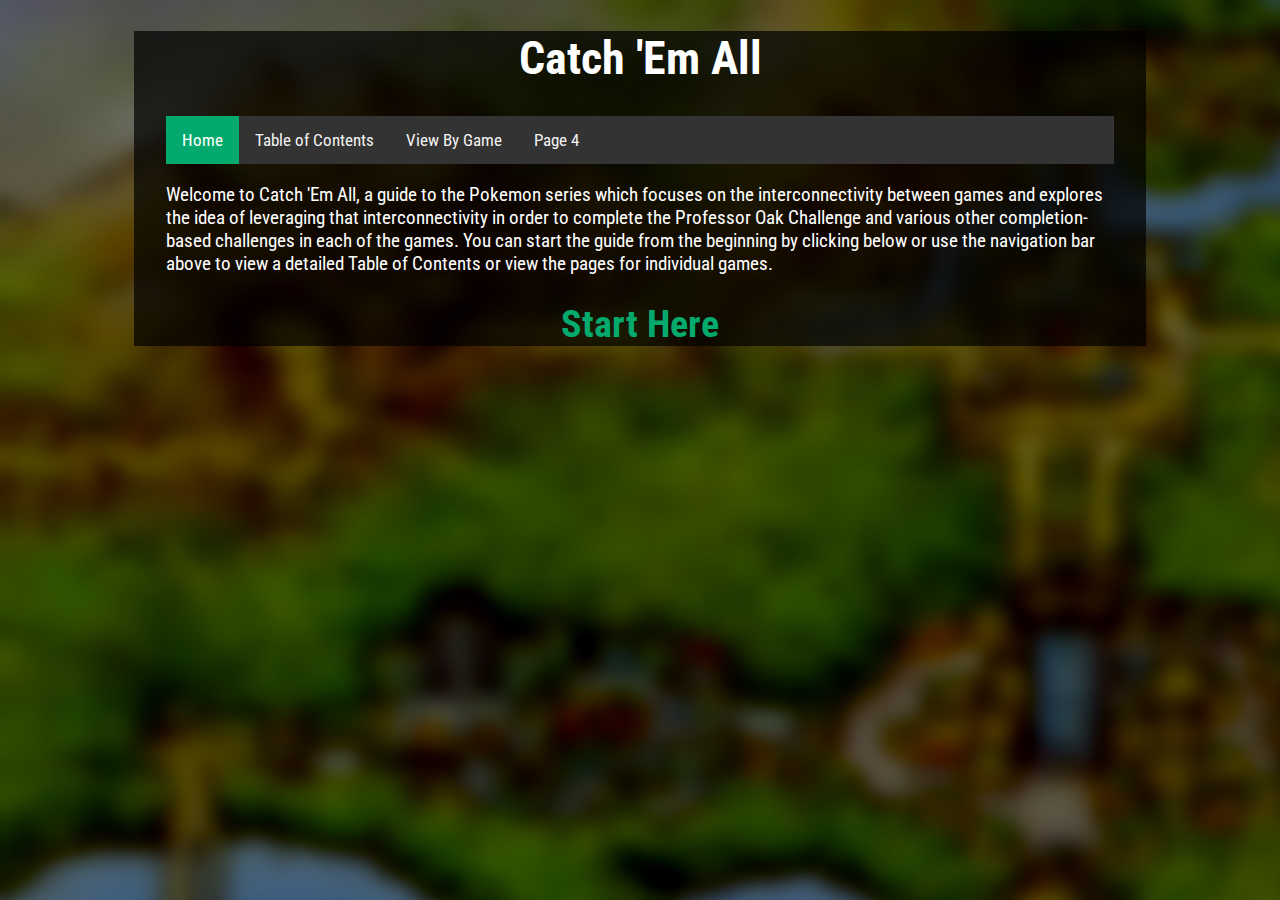
<file: index.html>
<!DOCTYPE html>
<html>
    <head>
        <title>Catch 'Em All</title>
        <meta name="viewport" content="width=device-width, initial-scale=1.0">
        <link rel="stylesheet" href="https://fonts.googleapis.com/css?family=Roboto+Condensed">
        <link rel="stylesheet" href="style.css">
        <meta charset="utf-8">

        <style>
            body {font-family: "Roboto Condensed"}
        </style>
        
    </head>

    <body>
        <div id=mainsection>
            <header style="text-align: center; font-size:larger;">
                <h1>Catch 'Em All</h1>
                <div class="topnav">
                    <a class="active" href="#home">Home</a>
                    <a href="#page2">Table of Contents</a>
                    <a href="#page3">View By Game</a>
                    <a href="#page4">Page 4</a>
                </div>
            </header>

                <p>
                    Welcome to Catch 'Em All, a guide to the Pokemon series which focuses on the interconnectivity
                    between games and explores the idea of leveraging that interconnectivity in order to complete the
                    Professor Oak Challenge and various other completion-based challenges in each of the games.
                    You can start the guide from the beginning by clicking below or use the navigation bar above to
                    view a detailed Table of Contents or view the pages for individual games.
                </p>

                <a href="gen/1/01-stadium-part1.html"><h1 style="text-align: center;">Start Here</h1></a>
        </div>

        
    </body>
</html>
</file>
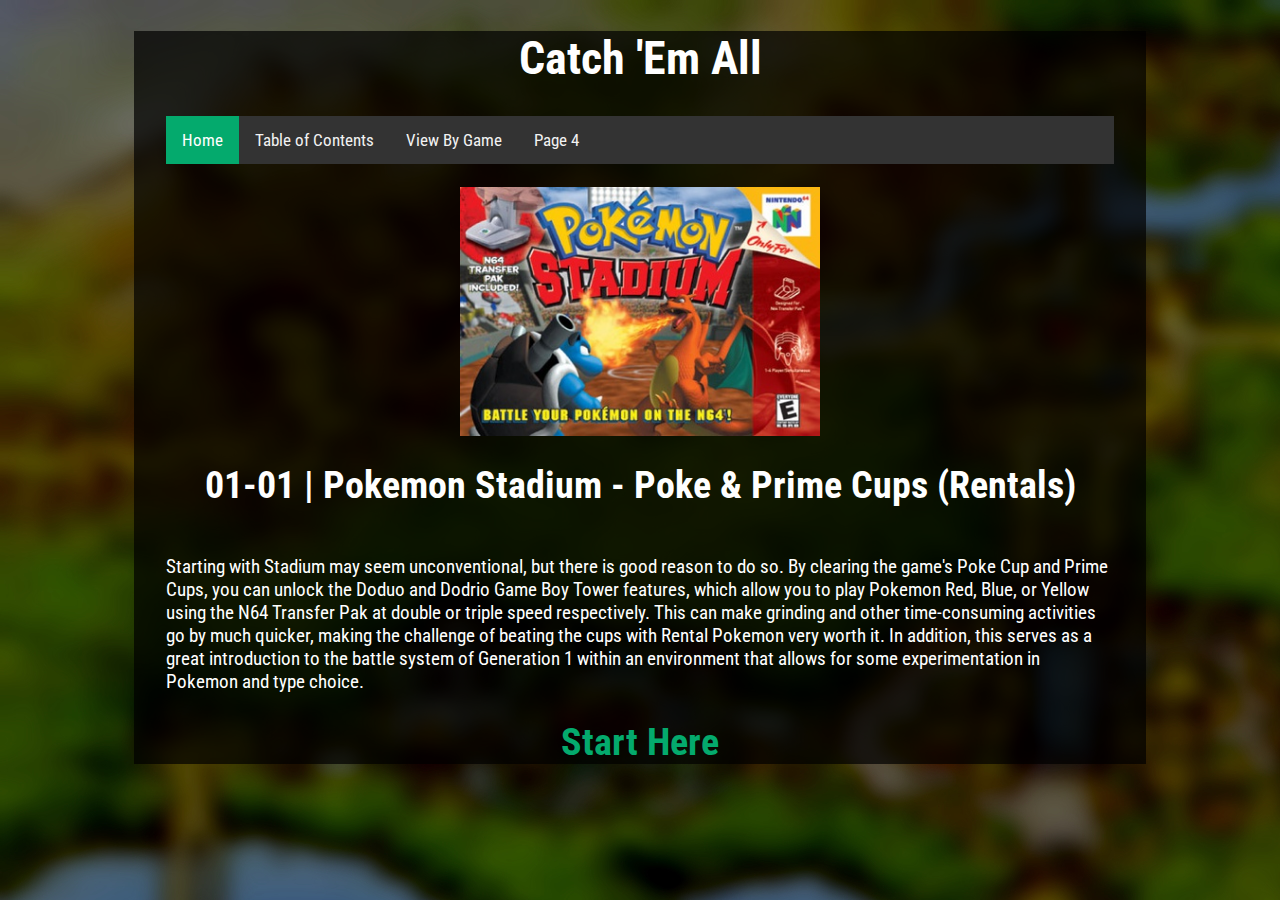
<file: gen/1/01-stadium-part1.html>
<!DOCTYPE html>
<html>
    <head>
        <title>Catch 'Em All</title>
        <meta name="viewport" content="width=device-width, initial-scale=1.0">
        <link rel="stylesheet" href="https://fonts.googleapis.com/css?family=Roboto+Condensed">
        <link rel="stylesheet" href="../../style.css">
        <meta charset="utf-8">

        <style>
            body {font-family: "Roboto Condensed"}
        </style>
        
    </head>

    <body>
        <div id=mainsection>
            <header style="text-align: center; font-size:larger;">
                <h1>Catch 'Em All</h1>
                <div class="topnav">
                    <a class="active" href="#home">Home</a>
                    <a href="#page2">Table of Contents</a>
                    <a href="#page3">View By Game</a>
                    <a href="#page4">Page 4</a>
                </div>
            </header>

            <br>

            <img src="../../img/box/stadium1.jpg" alt="Pokemon Stadium" class="center" style="width:40vh;">
            <h1 style="text-align:center;">01-01 | Pokemon Stadium - Poke & Prime Cups (Rentals)</h1>
                
            <div id = "maintext">
                <p><br>    
                    Starting with Stadium may seem unconventional, but there is good reason to do so. By clearing the game's
                    Poke Cup and Prime Cups, you can unlock the Doduo and Dodrio Game Boy Tower features, which allow you to
                    play Pokemon Red, Blue, or Yellow using the N64 Transfer Pak at double or triple speed respectively. This
                    can make grinding and other time-consuming activities go by much quicker, making the challenge of beating
                    the cups with Rental Pokemon very worth it. In addition, this serves as a great introduction to the battle
                    system of Generation 1  within an environment that allows for some experimentation in Pokemon and type
                    choice.
                </p>
            </div>

                <a href="#page1"><h1 style="text-align: center;">Start Here</h1></a>
        </div>

        
    </body>
</html>
</file>
<file: style.css>
a:link {
    color: #04AA6D;
    background-color: transparent;
    text-decoration: none;
}

a:visited {
    color: #04AA6D;
    background-color: transparent;
    text-decoration: none;
}

a:hover {
    color: #00ffa2;
    background-color: transparent;
    text-decoration: none;
}

a:active {
    color: #00ffa2;
    background-color: transparent;
    text-decoration: none;
}

html { 
    background: url("img/bg/bg-kanto.jpg");
    
}

.center {
    display: block;
    margin-left: auto;
    margin-right: auto;
  }

.responsive {
    width:  100%;
    height: auto;
}

.topnav {
    background-color: #333;
    overflow: hidden;
}

.topnav a {
    float: left;
    color: #f2f2f2;
    text-align: center;
    padding: 14px 16px;
    text-decoration: none;
    font-size: 17px;
  }

  .topnav a:hover {
    background-color: #ddd;
    color: black;
  }

  .topnav a.active {
    background-color: #04AA6D;
    color: white;
  }

#mainsection {
    width: 75%;
    margin: 0 auto;
    padding-left: 2.5%;
    padding-right: 2.5%;
    background-color: rgba(0, 0, 0, 0.7);
    color: white;
    font-size: larger;
}
</file>
